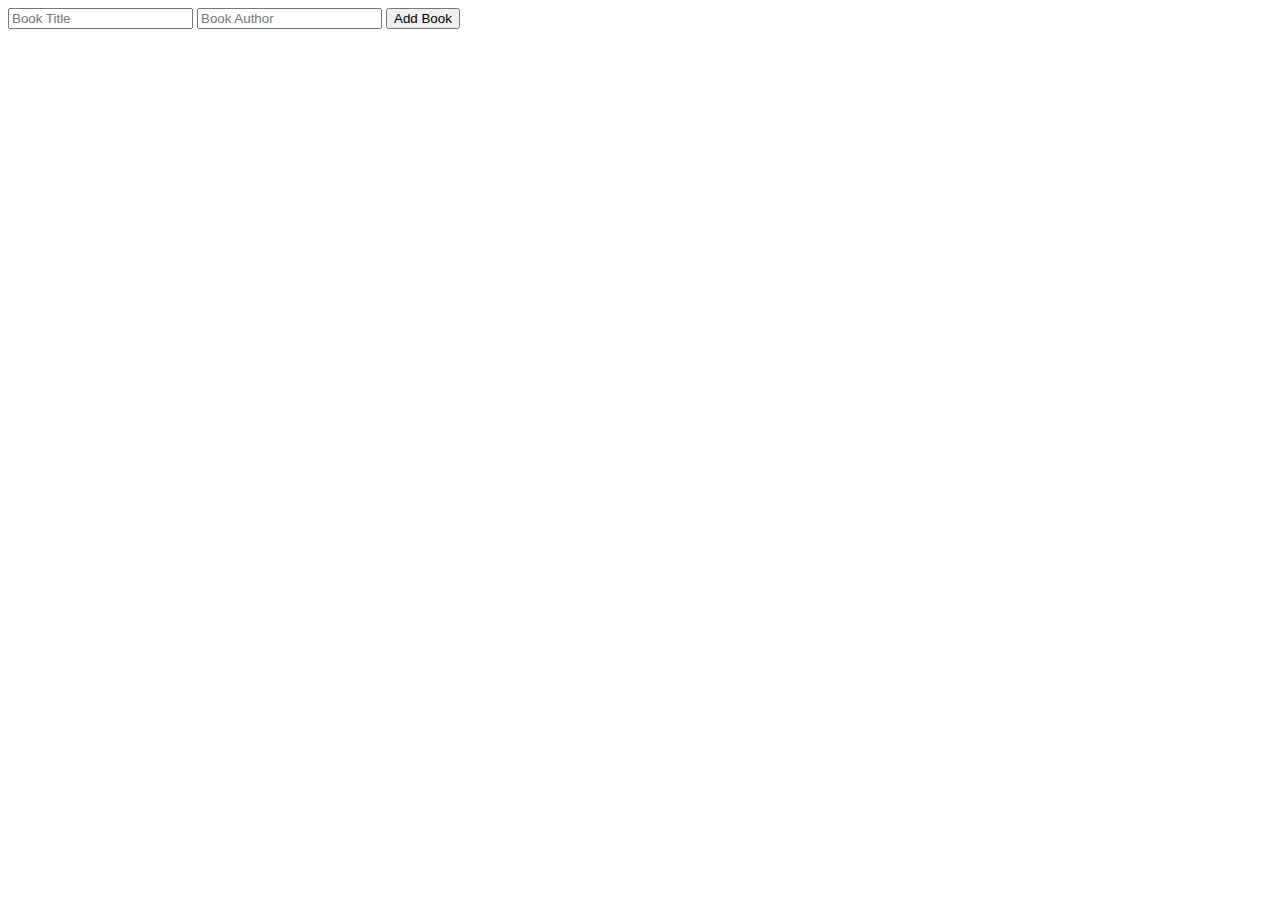
<file: 04_exercise/index.html>
<!DOCTYPE html>
<html lang="en">
<head>
    <meta charset="UTF-8">
    <meta http-equiv="X-UA-Compatible" content="IE=edge">
    <meta name="viewport" content="width=device-width, initial-scale=1.0">
    <title>Book Store</title>
    <link rel="stylesheet" href="style.css">
</head>
<body>
    <main>
        <form action="GET">
            <input type="text" placeholder="Book Title">
            <input type="text" placeholder="Book Author">
            <button type="submit">Add Book</button>
        </form>
        <ul>
            
        </ul>
    </main>

    <script src="/04_exercise/script.js"></script>
</body>
</html>
</file>
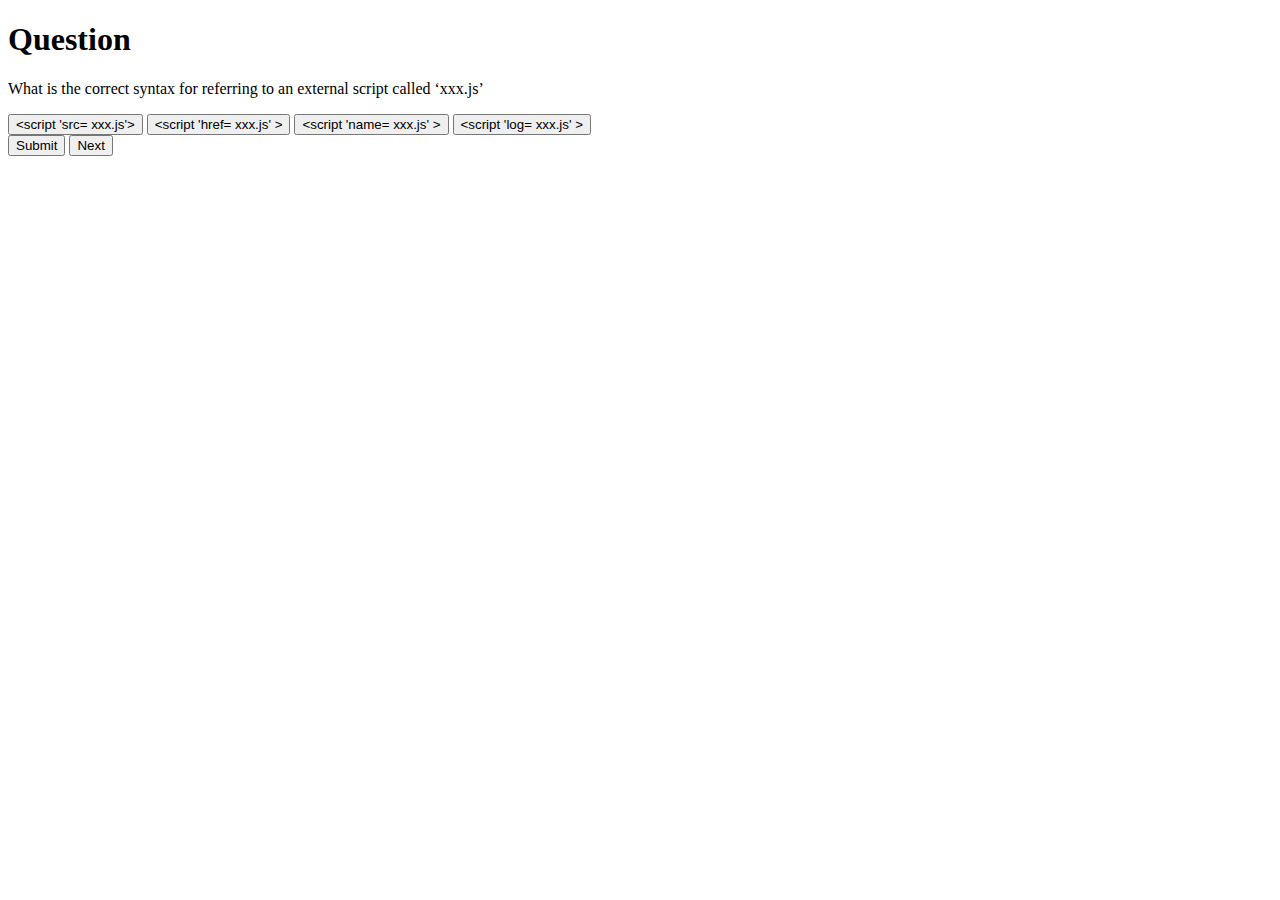
<file: 08_exercise/index.html>
<!DOCTYPE html>
<html lang="en">
<head>
    <meta charset="UTF-8">
    <meta http-equiv="X-UA-Compatible" content="IE=edge">
    <meta name="viewport" content="width=device-width, initial-scale=1.0">
    <title>Quiz</title>
</head>
<body>
    <main>
        <section>
            <h1>Question <span id="questionNumber"></span></h1>
            <p id="questionText"></p>
            <button id="choiceA"></button><span class="choiceASpan"></span>
            <button id="choiceB"></button><span class="choiceBSpan"></span>
            <button id="choiceC"></button><span class="choiceCSpan"></span>
            <button id="choiceD"></button><span class="choiceDSpan"></span>
        </section>
        <button id="submitButton">Submit</button>
        <button id="nextButton">Next</button>

    </main>

    <script src="script.js"></script>
</body>
</html>
</file>
<file: 04_exercise/style.css>
ul{
    margin: 0;
    padding: 0;
    list-style-type: none;
}
</file>
